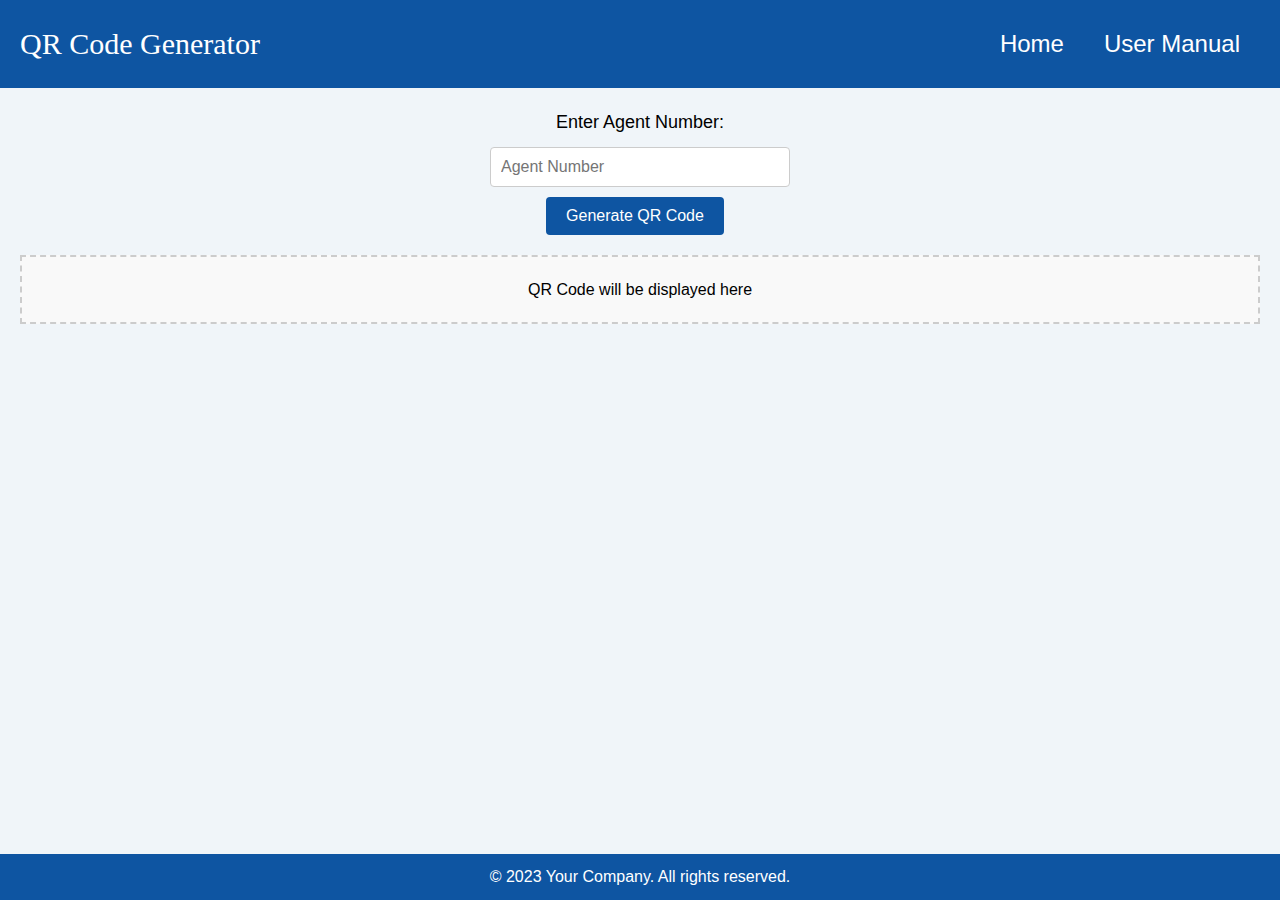
<file: index.html>
<!DOCTYPE html>
<html lang="en">

<head>
  <meta charset="UTF-8">
  <meta name="viewport" content="width=device-width, initial-scale=1.0">
  <title>QR Code Generator</title>
  <link rel="stylesheet" type="text/css" href="style.css">
  <script src="https://ajax.googleapis.com/ajax/libs/jquery/3.6.0/jquery.min.js"></script>
  <script src="script.js"></script>
</head>

<body>
  <header>
    <nav>
      <a href="index.html" class="logo">QR Code Generator</a>
      <ul>
        <li><a href="index.html">Home</a></li>
        <li><a href="user-manual.html">User Manual</a></li>
      </ul>
    </nav>
  </header>

  <main>
    <section>
      <form id="generateForm">
        <label for="inputNumber">Enter Agent Number:</label>
        <input id="inputNumber" type="text" name="number" maxlength="10" placeholder="Agent Number" required>
        <button id="generateBtn" type="button">Generate QR Code</button>
      </form>
      <div id="qrCodeContainer">
        <div id="qrCodePreview">QR Code will be displayed here</div>
      </div>
      <div id="downloadLinkContainer"></div>
    </section>
  </main>

  <footer>
    <p>&copy; 2023 Your Company. All rights reserved.</p>
  </footer>
</body>

</html>
</file>
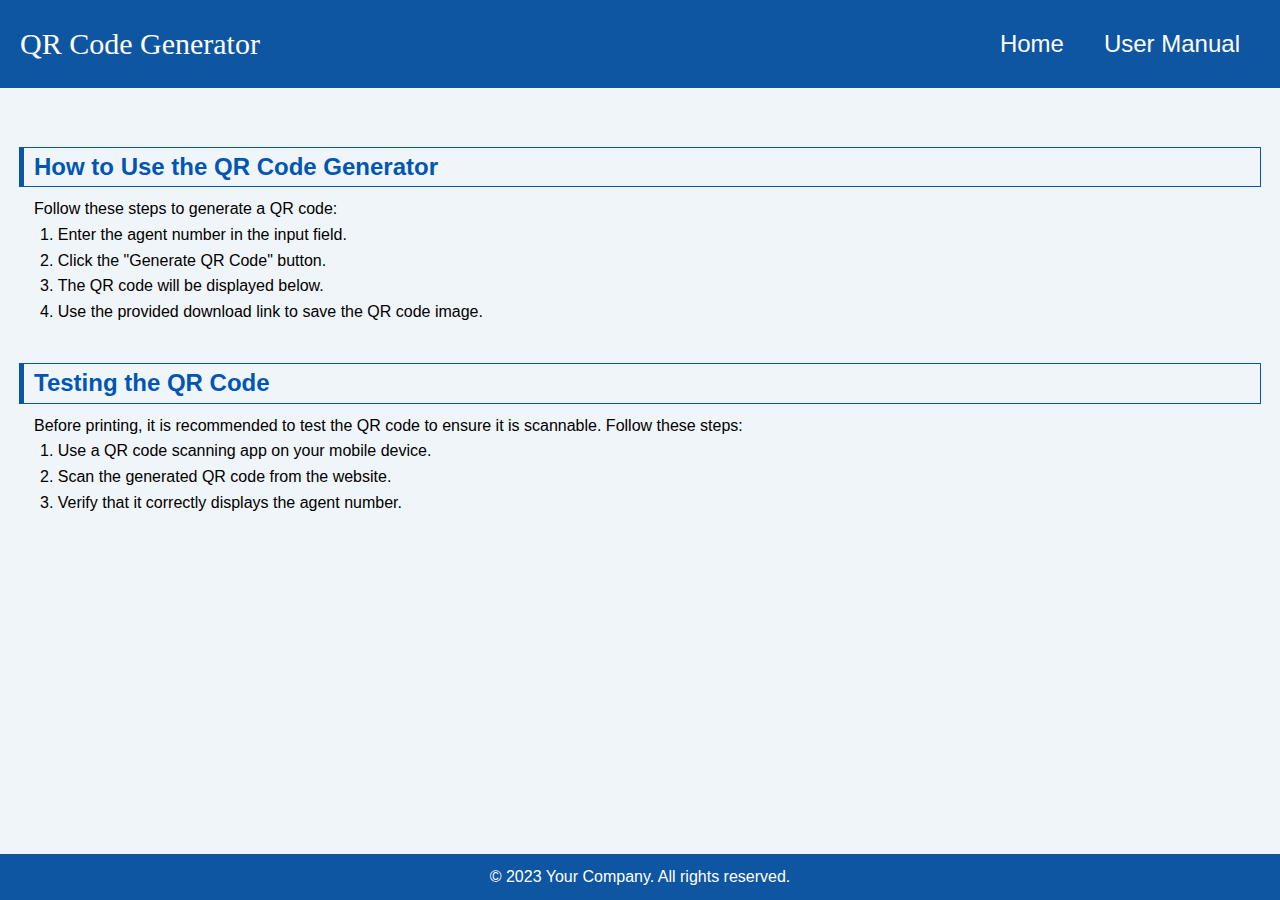
<file: user-manual.html>
<!DOCTYPE html>
<html lang="en">

<head>
  <meta charset="UTF-8">
  <meta name="viewport" content="width=device-width, initial-scale=1.0">
  <title>User Manual - QR Code Generator</title>
  <link rel="stylesheet" type="text/css" href="style.css">
</head>

<body>
  <header>
    <nav>
      <a href="index.html" class="logo">QR Code Generator</a>
      <ul>
        <li><a href="index.html">Home</a></li>
        <li><a href="user-manual.html">User Manual</a></li>
      </ul>
    </nav>
  </header>

  <main>
    <article>
      <section>
        <h2>How to Use the QR Code Generator</h2>
        <p>Follow these steps to generate a QR code:</p>
        <ol>
          <li>Enter the agent number in the input field.</li>
          <li>Click the "Generate QR Code" button.</li>
          <li>The QR code will be displayed below.</li>
          <li>Use the provided download link to save the QR code image.</li>
        </ol>
      </section>

      <section>
        <h2>Testing the QR Code</h2>
        <p>Before printing, it is recommended to test the QR code to ensure it is scannable. Follow these steps:</p>
        <ol>
          <li>Use a QR code scanning app on your mobile device.</li>
          <li>Scan the generated QR code from the website.</li>
          <li>Verify that it correctly displays the agent number.</li>
        </ol>
      </section>
    </article>
  </main>

  <footer>
    <p>&copy; 2023 Your Company. All rights reserved.</p>
  </footer>

</body>

</html>
</file>
<file: style.css>
/* style.css */
:root {
  --primary-color: #0E55A2;
  /* --primary-color: #007bff; */
  /* Primary brand color (blue) */
  --secondary-color: #0056b3;
  /* Secondary brand color (darker blue) */
}

* {
  margin: 0;
  padding: 0;
  box-sizing: border-box;
}

body {
  margin: 0;
  font-family: Arial, sans-serif;
  position: relative;
  min-height: 100vh;
  /* Ensure the body takes at least the full viewport height */
  background-color: #f0f5f9;
  /* Set background color to a light shade of blue */
  line-height: 1.6;
  /* Add line height for better readability */
}

header {
  background-color: var(--primary-color);
  /* Set header background to the primary brand color */
  color: #fff;
  padding: 10px;
  position: relative;
}

/* header::before {
  content: "";
  position: absolute;
  top: 0;
  left: 0;
  width: 100%;
  height: 100%;
  background-color: #222;
  opacity: 0.4;
} */

nav {
  display: flex;
  align-items: center;
  justify-content: space-between;
  position: relative;
}

nav a {
  color: #fff;
  text-decoration: none;
  font-size: 24px;
  padding: 10px;
  position: relative;
  z-index: 1;
  transition: color 0.3s ease, background-color 0.3s ease;
  /* Add background-color transition */
}

nav a.logo {
  font-family: "Brush Script MT", cursive;
  font-size: 30px;
}

/* Apply hover effect */
nav a:hover {
  color: var(--primary-color);
  /* Change the link color on hover */
  background-color: #fff;
  /* Swap background color with link color on hover */
}

nav ul {
  list-style-type: none;
  margin: 0;
  padding: 0;
  display: flex;
}

nav li {
  margin-right: 20px;
}

main {
  padding: 20px;
  padding-bottom: 80px;
  /* Adjust padding-bottom to account for the footer height */
  box-sizing: border-box;
  /* Ensure padding is included in the element's total height */
}

h2 {
  margin-top: 40px;
  /* Add more spacing between headings and paragraph text */
  padding-left: 10px;
  border-left: 4px solid var(--primary-color);
  outline: 1px solid var(--secondary-color);
  color: var(--secondary-color);
}

/* Add spacing between headings and paragraph text */
h2+p {
  margin-top: 10px;
  margin-left: 14px;
  /* Indent the paragraphs to align with the headings */
}

ol,
ul {
  margin-left: 20px;
}

ol {
  list-style: decimal inside;
  /* Inline numbers for ordered lists */
}

#qrCodeContainer {
  text-align: center;
  margin-top: 20px;
}

#qrCodePreview {
  padding: 20px;
  border: 2px dashed #ccc;
  background-color: #f9f9f9;
}

#errorMsg {
  color: red;
}

form {
  display: flex;
  flex-direction: column;
  align-items: center;
  margin-bottom: 20px;
}

form label {
  font-size: 18px;
  margin-bottom: 10px;
}

form input[type="text"] {
  width: 100%;
  max-width: 300px;
  padding: 10px;
  font-size: 16px;
  border: 1px solid #ccc;
  border-radius: 4px;
  margin-bottom: 10px;
}

button {
  padding: 10px 20px;
  font-size: 16px;
  background-color: var(--primary-color);
  /* Set button background to the primary brand color */
  color: #fff;
  border: none;
  border-radius: 4px;
  cursor: pointer;
  margin-right: 10px;
  transition: background-color 0.3s ease;
}

button:hover {
  background-color: var(--secondary-color);
  /* Set button hover background to the secondary brand color */
}

#downloadLinkContainer {
  margin-top: 20px;
  margin-bottom: 30px;
  /* Add margin between the footer and the buttons */
  display: flex;
  justify-content: center;
  /* Center the buttons horizontally */
}

footer {
  background-color: var(--primary-color);
  /* Set footer background to the primary brand color */
  color: #fff;
  text-align: center;
  padding: 10px;
  position: absolute;
  bottom: 0;
  width: 100%;
}

/* Media Queries for Mobile Responsiveness */

/* Adjust styles for screens with a maximum width of 768px (typically mobile devices) */
@media (max-width: 768px) {
  nav {
    flex-direction: column;
    /* Stack navigation links vertically */
    align-items: center;
    /* Center the navigation links horizontally */
  }

  nav li {
    margin-right: 0;
    /* Remove the right margin from list items */
    margin-bottom: 10px;
    /* Add a bottom margin to list items for spacing */
  }

  #qrCodePreview {
    padding: 10px;
    /* Reduce padding for QR code container on mobile */
  }

  form input[type="text"] {
    max-width: 100%;
    /* Set the maximum width of the input field to fill the screen on mobile */
  }
}
</file>
